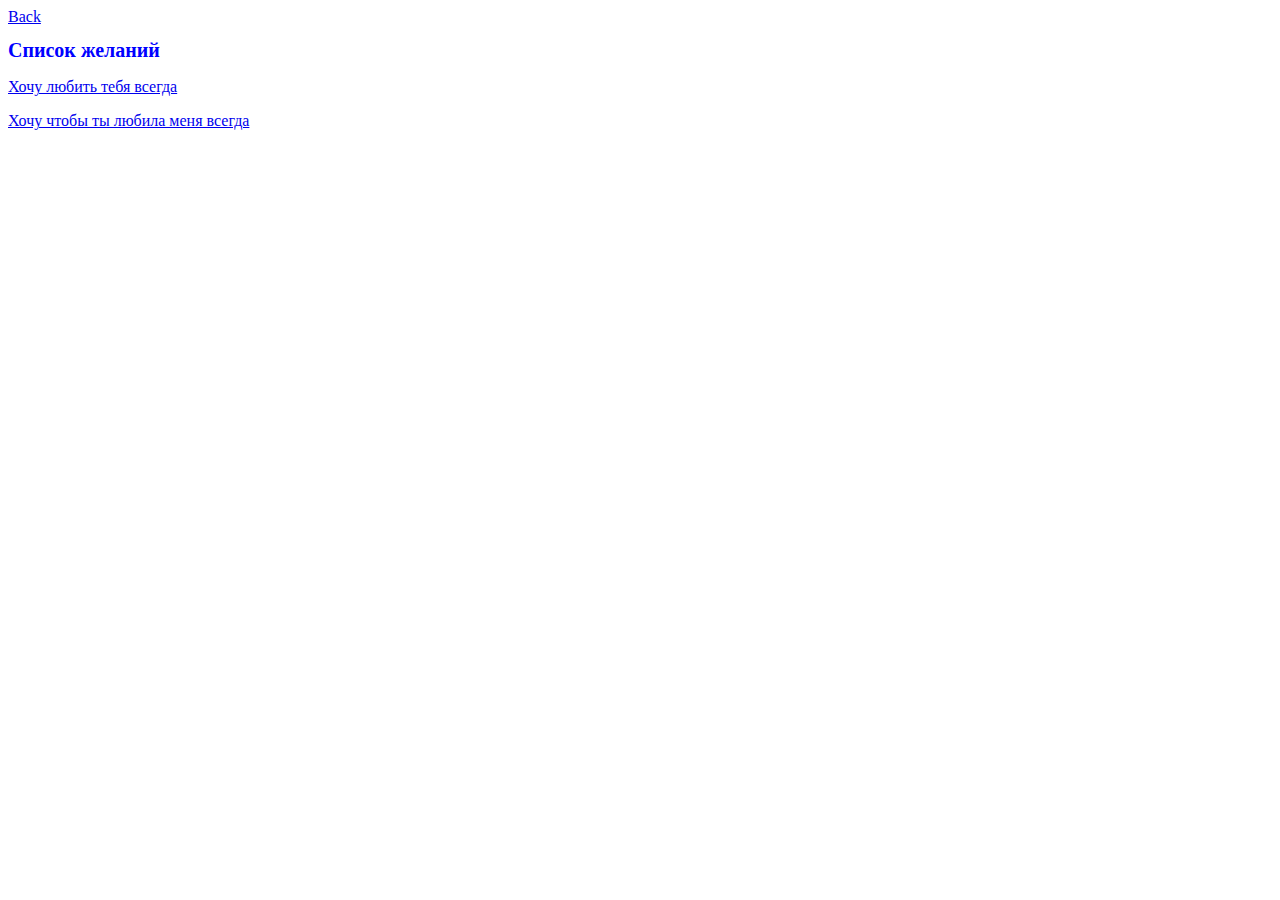
<file: dreams.html>
<!DOCTYPE html>
<html lang="en">
<head>
    <meta charset="UTF-8">
    <meta name="viewport" content="width=device-width, initial-scale=1.0">
    <title>Список желаний</title>
    <link rel="stylesheet" href="index.css">
</head>
<body>
    <a href="index.html">Back</a>
    <h1>Список желаний</h1>
    <p>
        <a href="https://www.youtube.com/watch?v=XGOMX_-4j9E">Хочу любить тебя всегда</a>
    </p>
    <p>
        <a href="https://www.youtube.com/watch?v=_6XGXAMgBNw">Хочу чтобы ты любила меня всегда</a>
    </p>

</body>
</html>
</file>
<file: index.css>
h1 {
    font-size: 20px;
    color: blue;
}

.output {
    color: red;
}
</file>
